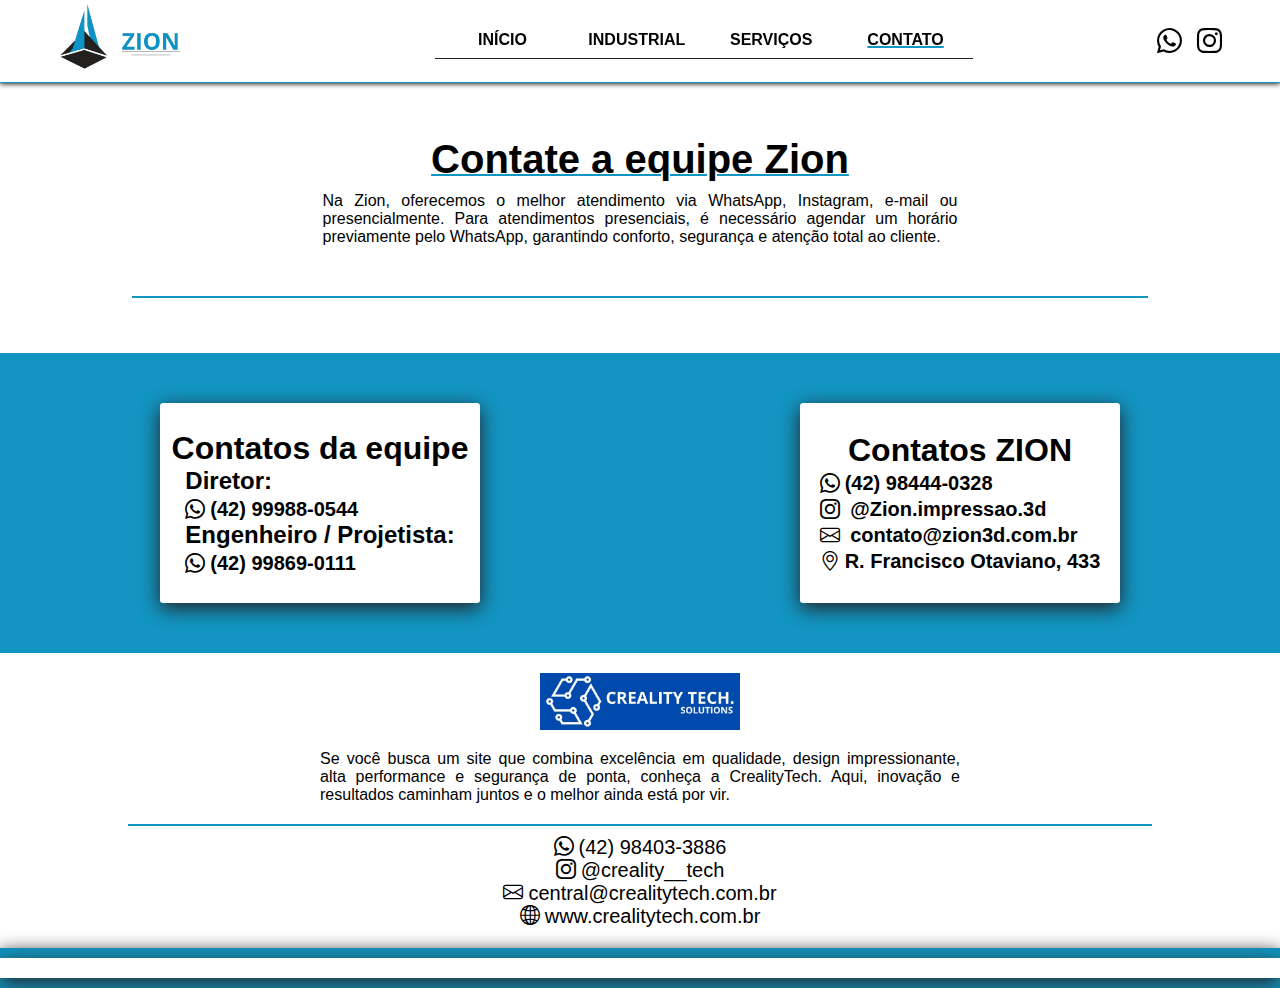
<file: contato.html>
<!DOCTYPE html>
<html lang="en">

<head>
    <meta charset="UTF-8">
    <meta name="viewport"
        content="width=device-width, initial-scale=1.0, user-scalable=no, maximum-scale=1.0, minimum-scale=1.0">
    <title>CONTATO - ZION</title>
    <link rel="icon" href="img/ZION-mini.png">
    <link rel="stylesheet" href="style/geral.css">
    <link rel="stylesheet" href="style/media.css">
    <link rel="stylesheet" href="style/root.css">
    <link rel="stylesheet" href="style/contato.css">
</head>

<body>
    <form>
        <nav>
            <div class="container-nav">
                <div class="logo-nav">
                    <img src="img/ZION-larg-png.png" alt="">
                </div>
                <div class="button-nav">
                    <div class="button-nav-container">
                        <a onclick="inicio()">INÍCIO</a>
                        <a onclick="industrial()">INDUSTRIAL</a>
                        <a onclick="servicos()">SERVIÇOS</a>
                        <a id="active-button">CONTATO</a>
                    </div>
                </div>
                <div class="sociais-nav">
                    <a onclick="whatsZion()" class="contact-icon-nav" id="whats"><i class="bi bi-whatsapp"></i></a>
                    <a onclick="instaZion()" class="contact-icon-nav" id="insta"><i class="bi bi-instagram"></i></a>
                    <div class="hamburguer-container">
                        <div class="hamburger">
                            <span></span>
                            <span></span>
                            <span></span>
                        </div>
                    </div>

                    <div class="menu-mobile">
                        <div class="button-menu">
                            <a onclick="inicio()">INÍCIO</a>
                            <a onclick="industrial()">INDUSTRIAL</a>
                            <a onclick="servicos()">SERVIÇOS</a>
                            <a id="active-button">CONTATO</a>
                        </div>

                    </div>
                </div>

            </div>
        </nav>
        <div class="nav">
            <div class="logo-nav">
                <img src="img/ZION-larg-png.png" alt="">
            </div>

        </div>


        <div class="folder-contato">
            <div class="container-folder-contato">
                <h1>Contate a equipe Zion</h1>
                <p>Na Zion, oferecemos o melhor atendimento via WhatsApp, Instagram, e-mail ou presencialmente. Para
                    atendimentos presenciais, é necessário agendar um horário previamente pelo WhatsApp, garantindo
                    conforto, segurança e atenção total ao cliente.</p>
            </div>
            <div class="linha-contato">

            </div>
        </div>

        <div class="contato">
            <div class="contato-container">
                <div class="contato-part">
                    <div class="contato-part-container">
                        <div class="contato-title">
                            <h1>Contatos da equipe</h1>
                        </div>
                        <div class="contato-cont">

                            <h2>Diretor:</h2>
                            <a onclick="bispo()"><i id="whats" class="bi bi-whatsapp"></i>(42) 99988-0544</a>



                            <h2>Engenheiro / Projetista:</h2>
                            <a onclick="eliezer()"><i id="whats" class="bi bi-whatsapp"></i>(42) 99869-0111</a>


                        </div>
                    </div>
                </div>
                <div class="contato-part">
                    <div class="contato-part-container">


                        <div class="contato-title">
                            <h1>Contatos ZION</h1>
                        </div>
                        <div class="contato-cont">
                            <a onclick="whatsZion()"><i id="whats" class="bi bi-whatsapp"></i>(42) 98444-0328</a>
                            <a onclick="instaZion()"><i id="insta" class="bi bi-instagram"></i> @Zion.impressao.3d</a>
                            <a onclick="emailZion()"><i id="mail" class="bi bi-envelope"></i> contato@zion3d.com.br</a>
                            <a onclick="localidade()"><i id="local" class="bi bi-geo-alt"></i>R. Francisco Otaviano,
                                433</a>


                        </div>
                    </div>
                </div>
            </div>


        </div>
        <div class="contato-dev">
            <img src="img/logo-creality.jpg" alt="">
            <p>Se você busca um site que combina excelência em qualidade, design impressionante, alta performance e
                segurança de ponta, conheça a CrealityTech. Aqui, inovação e resultados caminham juntos e o melhor ainda
                está por vir.</p>
                <div class="linha-separa">

                </div>
            <div class="contato-dev-container">
                <a onclick="whatsDev()"> <i id="whats" class="bi bi-whatsapp"></i>(42) 98403-3886</a>
                <a onclick="instaDev()"> <i id="insta" class="bi bi-instagram"></i>@creality__tech</a>
                <a onclick="mailDev()"> <i id="mail" class="bi bi-envelope"></i>central@crealitytech.com.br</a>
                <a onclick="siteDev()"><i id="site" class="bi bi-globe2"></i>www.crealitytech.com.br</a>
            </div>
        </div>
        <div class="roda-pe-contato">
            <div class="roda-container"></div>
        </div>
    </form>
</body>
<script src="script/href.js"></script>
<script src="script/menu.js"></script>

</html>
</file>
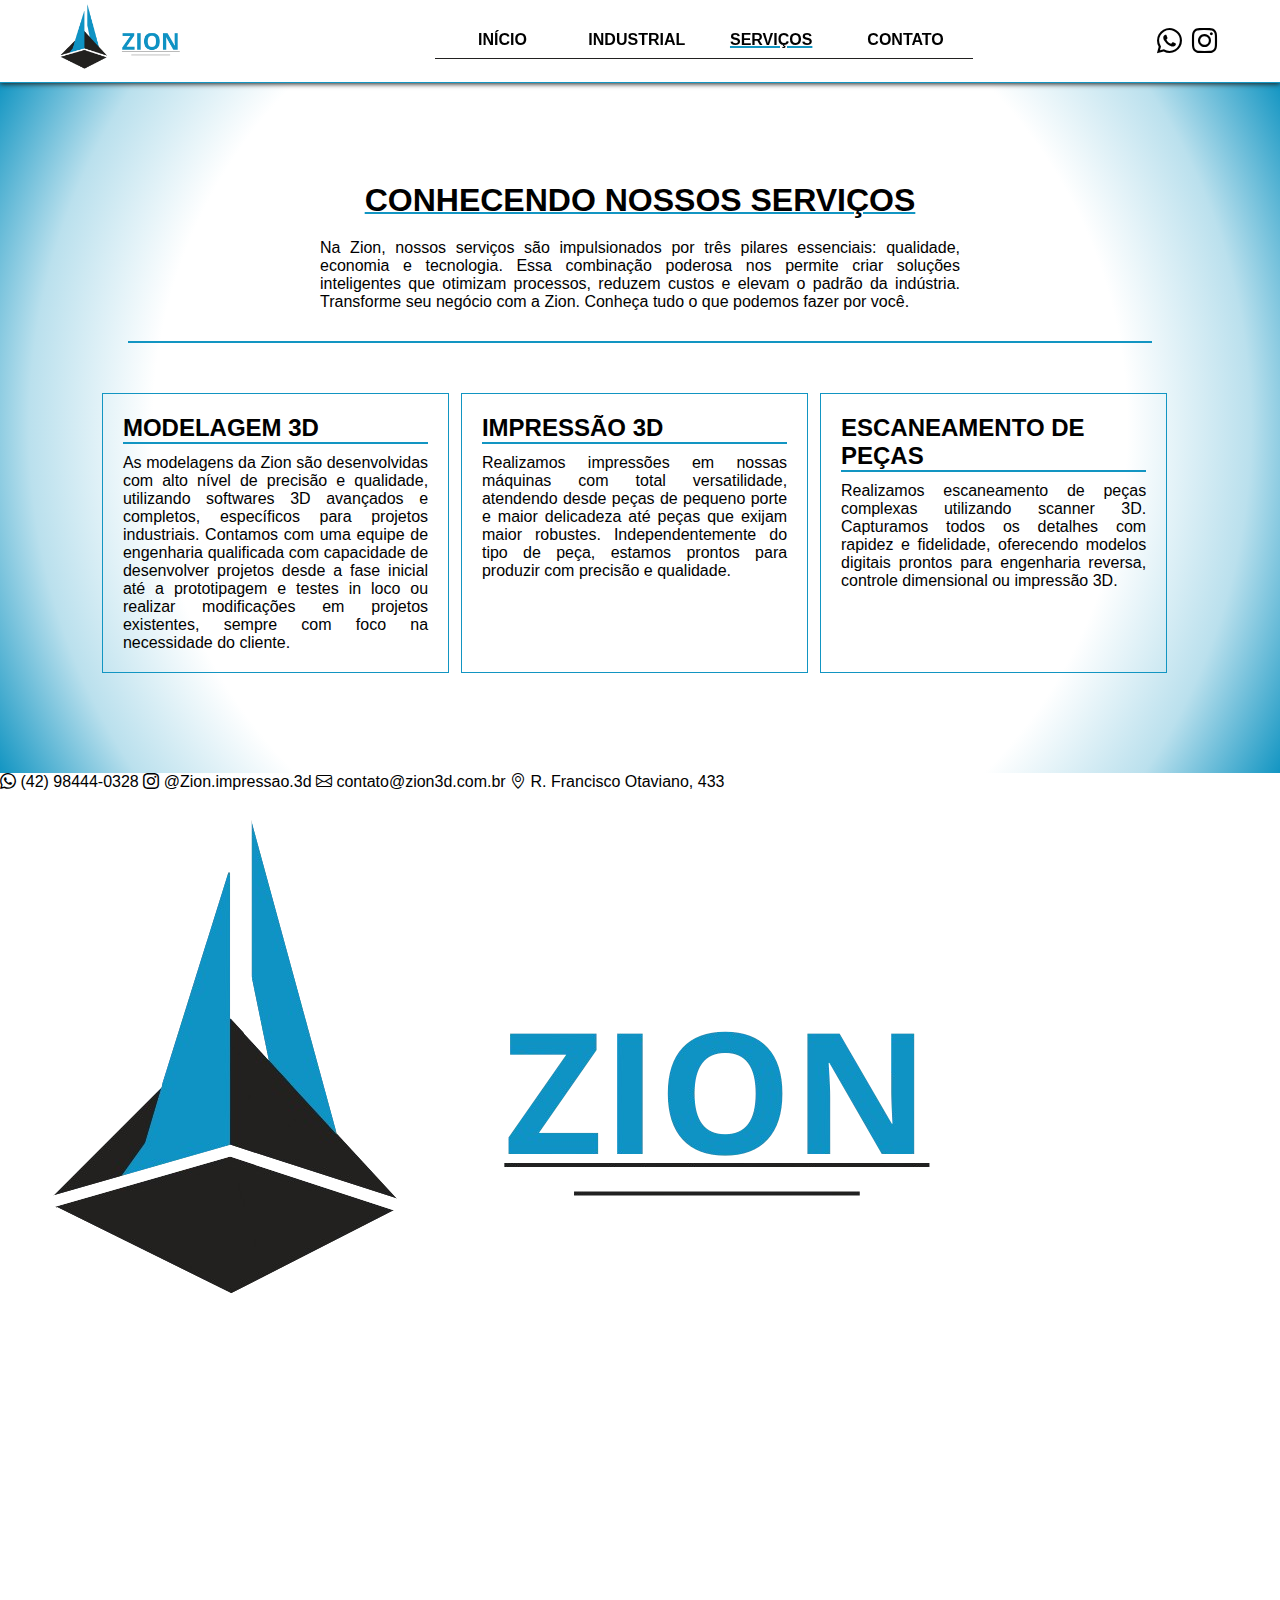
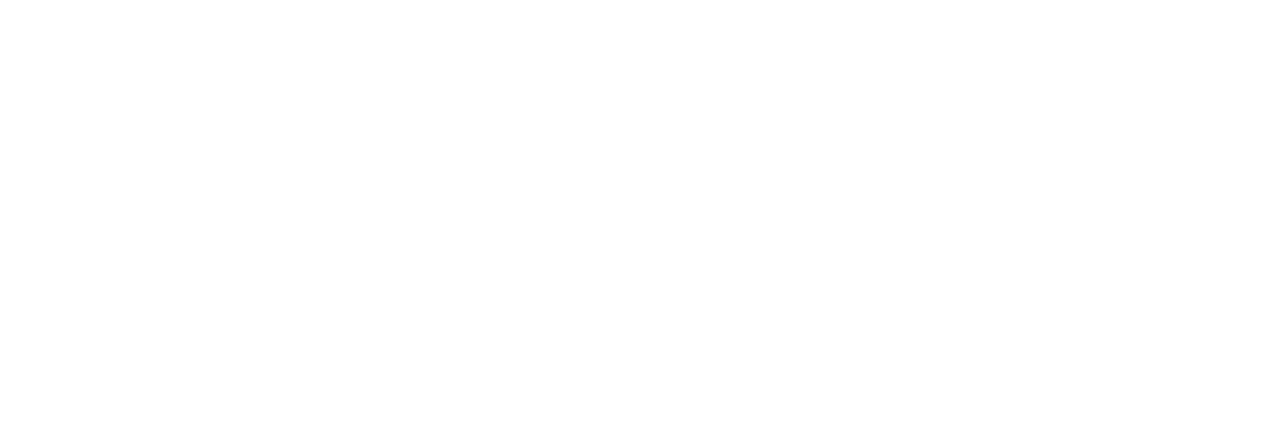
<file: servicos.html>
<!DOCTYPE html>
<html lang="en">

<head>
    <meta charset="UTF-8">
    <meta name="viewport"
        content="width=device-width, initial-scale=1.0, user-scalable=no, maximum-scale=1.0, minimum-scale=1.0">
    <link rel="stylesheet" href="style/geral.css">
    <link rel="stylesheet" href="style/root.css">
    <link rel="stylesheet" href="style/block.css">
    <link rel="stylesheet" href="style/media.css">
    <link rel="stylesheet" href="style/servicos.css">
    <link rel="icon" href="img/ZION-mini.png">
    <title>SERVIÇOS - ZION</title>
</head>

<body>
    <form>
        <nav>
            <div class="container-nav">
                <div class="logo-nav">
                    <img src="img/ZION-larg-png.png" alt="">
                </div>
                <div class="button-nav">
                    <div class="button-nav-container">
                        <a onclick="inicio()">INÍCIO</a>
                        <a onclick="industrial()">INDUSTRIAL</a>
                        <a id="active-button">SERVIÇOS</a>
                        <a onclick="contato()">CONTATO</a>
                    </div>
                </div>
                <div class="sociais-nav">
                    <a onclick="whatsZion()" class="contact-icon-nav" id="whats"><i class="bi bi-whatsapp"></i></a>
                    <a onclick="instaZion()" class="contact-icon-nav" id="insta"><i class="bi bi-instagram"></i></a>
                    <div class="hamburguer-container">
                        <div class="hamburger">
                            <span></span>
                            <span></span>
                            <span></span>
                        </div>
                    </div>

                    <div class="menu-mobile">
                        <div class="button-menu">
                            <a onclick="inicio()">INÍCIO</a>
                            <a onclick="industrial()">INDUSTRIAL</a>
                            <a id="active-button">SERVIÇOS</a>
                            <a onclick="contato()">CONTATO</a>
                        </div>

                    </div>
                </div>

            </div>
        </nav>
        <div class="nav">
            <div class="logo-nav">
                <img src="img/ZION-larg-png.png" alt="">
            </div>

        </div>



        <div class="services">
            <div class="services-folder">
                <h1>CONHECENDO NOSSOS SERVIÇOS</h1>
                <p>Na Zion, nossos serviços são impulsionados por três pilares essenciais: qualidade, economia e
                    tecnologia. Essa combinação poderosa nos permite criar soluções inteligentes que otimizam processos,
                    reduzem
                    custos e elevam o padrão da indústria. Transforme seu negócio com a Zion. Conheça tudo o que podemos
                    fazer por você.</p>
            </div>
            <div class="line-separation"></div>
            <div class="services-container">
                <div class="servico">
                    <div class="servico-container">
                        <div class="title-servico">
                            <h2>MODELAGEM 3D</h2>
                        </div>
                        <div class="body-servico">
                            <p>As modelagens da Zion são desenvolvidas com alto nível de precisão e qualidade,
                                utilizando
                                softwares 3D avançados e completos, específicos para projetos industriais. Contamos com
                                uma equipe de engenharia qualificada com capacidade de desenvolver projetos desde a fase
                                inicial até a prototipagem e testes in loco
                                ou realizar modificações em projetos existentes, sempre com foco na necessidade do
                                cliente.</p>
                        </div>
                    </div>

                </div>
                <div class="servico">
                    <div class="servico-container">
                        <div class="title-servico">
                            <h2>IMPRESSÃO 3D</h2>
                        </div>
                        <div class="body-servico">
                            <p>Realizamos impressões em nossas máquinas com total versatilidade, atendendo desde peças
                                de pequeno porte e maior delicadeza até peças que exijam maior robustes.
                                Independentemente
                                do tipo de peça, estamos prontos para produzir com precisão e qualidade.</p>
                        </div>
                    </div>

                </div>
                <div class="servico">
                    <div class="servico-container">
                        <div class="title-servico">
                            <h2>ESCANEAMENTO DE PEÇAS</h2>
                        </div>
                        <div class="body-servico">
                            <p>Realizamos escaneamento de peças complexas utilizando scanner 3D. Capturamos todos os
                                detalhes com rapidez e fidelidade, oferecendo
                                modelos digitais prontos para engenharia reversa, controle dimensional ou impressão 3D.

                            </p>
                        </div>
                    </div>

                </div>
            </div>

        </div>

        <footer>
            <div class="footer-container">
                <div class="contato-footer">
                    <a onclick="whatsZion()"><i id="whats" class="bi bi-whatsapp"></i> (42) 98444-0328</a>
                    <a onclick="instaZion()"><i id="insta" class="bi bi-instagram"></i> @Zion.impressao.3d</a>
                    <a onclick="emailZion()"><i id="mail" class="bi bi-envelope"></i> contato@zion3d.com.br</a>
                    <a onclick="localidade()"><i id="local" class="bi bi-geo-alt"></i> R. Francisco Otaviano, 433</a>
                </div>
                <div class="logo-footer">
                    <img src="img/ZION-larg-png.png" alt="">
                </div>
            </div>
            <div class="dev">
                <a onclick="siteDev()"><img src="img/folder.svg" alt=""></a>
            </div>
        </footer>
    </form>
</body>
<script src="script/href.js"></script>
<script src="script/menu.js"></script>

</html>
</file>
<file: style/media.css>
@media(max-width:930px) {
    .button-nav-container a {
        font-size: 12px;
    }

    .sociais-nav a {
        font-size: 20px;
    }

    .inicio-container {
        display: flex;
        flex-direction: column;
    }

    .title-inicio {
        align-items: center;
        margin-top: 10%;
    }

    .video-inicio {
        margin-top: 5%;
    }
}

@media(max-width: 730px) {
    
    .button-nav-container {
        display: none;
    }

    .sociais-nav .contact-icon-nav {
        display: none;
    }

    .container-nav {
        grid-template-columns: 50% 40% 10%;
    }

    .hamburger {
        display: flex;
    }

    .menu-mobile {
        .button-menu {
            .button {
                margin-top: 10px;
            }
        }
    }
}
@media(max-width:650px){
 
    .title-inicio h1{
        font-size: 30px;
    }
    .title-inicio p {
        font-size: 10px;
    }
    .video-inicio video{
        width: 250px;
    }
    .chamada-button-inicio {
        margin-top: 10%;
    }
    .chamada-button-inicio a{
        font-size: 10px;
    }
}
</file>
<file: style/root.css>
:root{
    --blue:#1295c2;
    --black:#222120;
    --green: green;
    --purple: #ac006f;
    --grey: rgb(228, 228, 228);
    --white: white;
    --yellow: rgb(231, 231, 46);
}
</file>
<file: style/contato.css>
.folder-contato{
    padding: 5px;
    display: flex;
    align-items: center;
    margin-top: 50px;
    flex-direction: column;
}
.container-folder-contato{
    display: flex;
    flex-direction: column;
    align-items: center;
    width: 50%;
}
.container-folder-contato h1{
    font-size: 40px;
    text-decoration: underline 2px solid var(--blue);
}
.container-folder-contato p{
    text-align: justify;
    margin-top: 10px;
}
.linha-contato{
    border-bottom: 2px solid var(--blue);
    margin-top: 50px;
    width: 80%;
}
.contato{
    margin-top: 50px;
    padding: 50px 0;
    background: var(--blue);
}
.contato-container{
    display: grid;
    grid-template-columns: 50% 50%;
}
.contato-part{
    display: flex;
    flex-direction: column;
    align-items: center;
}
.contato-cont{
    display: flex;
    flex-direction: column;
}
.contato-cont a{
    font-size: 20px;
    margin-top: 3px;
    font-weight: bold;
    transition: 0.3s;
}

i{
    transition: 0.3s;
    margin-right: 5px;
}
.contato-cont a:hover{
    transform: scale(1.1);
    #whats{
        color: var(--green);
    }
    #insta{
        color: var(--purple);
    }
    #mail{
        color: var(--blue);
    }
    #local{
        color: var(--yellow);
    }
}
.contato-part-container{
    width: 50%;
    height: 200px;
    display: flex;
    flex-direction: column;
    align-items: center;
    justify-content: center;
    border-radius: 3px;
    box-shadow: 0 5px 20px var(--black);
    background: var(--white);
}
.contato-dev{
    width: 100%;
    display: flex;
    flex-direction: column;
    align-items: center;
    margin: 20px 0;
}
.contato-dev p{
    width: 50%;
    text-align: justify;
    margin-bottom: 20px;
}
.contato-dev img{
    width: 200px;
    margin-bottom: 20px;
}
.contato-dev-container{
    display: flex;
    flex-direction: column;
    width: 50%;
    align-items: center;
}
.contato-dev-container a{
    font-size: 20px;
    transition: 0.3s;
}
.contato-dev-container a:hover{
    transform: scale(1.1);
    #whats{
        color: var(--green);
    }
    #insta{
        color: var(--purple);
    }
    #mail{
        color: var(--blue);
    }
    #site{
        color: var(--yellow);
    }
}
.roda-pe-contato{
    background: var(--blue);
    padding: 10px 0;
    box-shadow: 0 5px 20px var(--black);
}
.roda-container{
    padding: 10px;
    background: var(--white);
    box-shadow: 0 5px 20px var(--black);
}
.linha-separa{
    width: 80%;
    border-bottom: 2px solid var(--blue);
    margin-bottom: 10px;
}
@media(max-width: 730px){
    .container-folder-contato{
        width: 80%;
    }
    .container-folder-contato h1{
        font-size: 30px;
        text-align: start;
        width: 100%;
    }
}
@media(max-width: 1185px){
    .contato-part-container{
        width: 80%;
        margin: 10px 0;
    }
    .contato-container{
        display: flex;
        flex-direction: column-reverse;
    }
    .container-folder-contato{
        width: 80%;
    }
    .contato-dev p{
        width: 80%;
    }
    .contato-dev-container{
        width: 80%;
    }
    
}
@media(max-width: 650px){
    .contato-part-container{
        width: 95%;
    }
    .contato-cont a{
        font-size: 15px;
    }
    .contato-title h1{
        font-size: 25px;
    }
    .contato-cont h2{
        font-size: 20px;
    }
    .contato-dev-container{
        width: 95%;
    }
    .contato-dev-container a{
        font-size: 15px;
    }
}
</file>
<file: style/block.css>
*{
    -webkit-touch-callout: none;
    -webkit-user-select: none;
    -khtml-user-select: none;
    -moz-user-select: none;
    -ms-user-select: none;
    user-select: none;
}
</file>
<file: style/servicos.css>
.services{
    display: flex;
    flex-direction: column;
    align-items: center;
    background: radial-gradient(circle,rgba(255, 255, 255, 1) 67%, rgba(186, 224, 237, 1) 84%, rgba(18, 149, 194, 1) 100%);
}
.services-folder{
    width: 50%;
    margin-top: 100px;
}
.services-folder h1{
    width: 100%;
    text-align: center;
    text-decoration: underline 2px solid var(--blue);
}
.services-folder p{
    width: 100%;
    text-align: justify;
    margin: 20px 0;
}
.line-separation{
    width: 80%;
    border-bottom: 2px solid var(--blue);
    margin-top: 10px;
}
.services-container{
    margin-top: 50px;
    display: grid;
    grid-template-columns: 33% 33% 33%;
    width: 85%;
}
.servico{
    width: 100%;
    display: flex;
    justify-content: center;
    border-radius: 3px;
    margin-bottom: 100px;
}
.servico-container{
    width: 85%;
    padding: 20px;
    border: 1px solid var(--blue);
}
.title-servico{
    width: 100%;
    border-bottom: 2px solid var(--blue);
    margin-bottom: 10px;
}
.body-servico p{
    text-align: justify;
}
@media(max-width: 1185px){
    .services-folder{
        width: 80%;
    }
    .services-container{
        grid-template-columns: 50% 50%;
        width: 95%;
        margin-bottom: 100px;
    }
    .servico{
        margin: 10px;
    }
}
@media(max-width:650px){
    .services-container{
        display: flex;
        flex-direction: column;
        align-items: center;
    }
    .servico-container{
        width: 90%;
        padding: 10px;
    }
    .title-servico h2{
        font-size: 20px;
    }
    
}
</file>
<file: style/geral.css>
@import url("https://cdn.jsdelivr.net/npm/bootstrap-icons@1.11.3/font/bootstrap-icons.min.css");

* {
    margin: 0;
    font-family: arial;
}

a {
    cursor: pointer;
}

#active-button {
    text-decoration: underline 2px solid var(--blue);
    cursor: default;
    transform: none;
}

.nav {
    z-index: -100;
    width: 100%;
}

nav {
    position: fixed;
    width: 100%;
    border-bottom: 1px solid var(--blue);
    background: var(--white);
    box-shadow: 0 1px 5px var(--black);
    top: 0px;
    z-index: 1000;
}

.container-nav {
    display: grid;
    grid-template-columns: 20% 70% 10%;
    align-items: center;
}

.logo-nav {
    display: flex;
    justify-content: center;
}

.logo-nav img {
    width: 150px;
}

.button-nav {
    display: flex;
    justify-content: center;
    align-items: center;
}

.button-nav-container {
    display: grid;
    grid-template-columns: 25% 25% 25% 25%;
    width: 60%;
    align-items: center;
    text-align: center;
    height: 35px;
    border-bottom: 1px solid var(--black);
}

.button-nav-container a {
    font-weight: bolder;
    text-decoration: underline 2px solid transparent;
    transition: 0.3s;
}

.button-nav-container a:hover {
    text-decoration: underline 2px solid var(--blue);
    transform: scale(1.05);
}

.sociais-nav {
    display: flex;
    align-items: center;
    justify-content: center;
}

.sociais-nav a {
    font-size: 25px;
    transition: 0.3s;
    margin: 5px;
}

.sociais-nav a:hover {
    transform: scale(1.1);
}

.sociais-nav #whats:hover {
    color: green;
}

.sociais-nav #insta:hover {
    color: var(--purple);
}


.hamburguer-container {
    width: 100%;
    display: flex;
    justify-content: end;
}

.hamburger {
    display: none;
    flex-direction: column;
    justify-content: space-around;
    width: 30px;
    height: 30px;
    cursor: pointer;
    margin: 0 20px 0 0;
}

.hamburger span {
    display: block;
    height: 4px;
    width: 30px;
    background: black;
    border-radius: 2px;
    transition: all 0.3s ease;
}

.button-menu {
    margin: 20px 0;
    display: flex;
    flex-direction: column;
    padding: 0 0 0 20px;

    a {
        margin-top: 10px;
        font-weight: bolder;
        transition: 0.5s;
        color: var(--white);
    }

    a:hover {
        transform: scale(1.05);
        color: var(--blue);
    }

}

.menu-mobile {
    opacity: 0;
    transform: translateX(100%);
    transition: opacity 0.3s ease, transform 0.3s ease;
    position: fixed;
    right: 0;
    top: 0;
    height: 100vh;
    background: var(--black);
    width: 200px;
    display: flex;

    flex-direction: column;
    pointer-events: none;
    text-align: start;
    /* Impede interação enquanto o menu estiver fechado */
}

.menu-mobile.active {
    opacity: 1;
    transform: translateX(0);
    pointer-events: auto;
    /* Permite interação quando o menu estiver aberto */
    box-shadow: -10px 0 100px var(--color-black);
    z-index: 150;

}

.menu-mobile a:last-child {
    border-bottom: none;
}

.menu-bar {
    width: 100%;
    margin: 0 0 20px 0;
    display: flex;
    justify-content: center;
}
</file>
